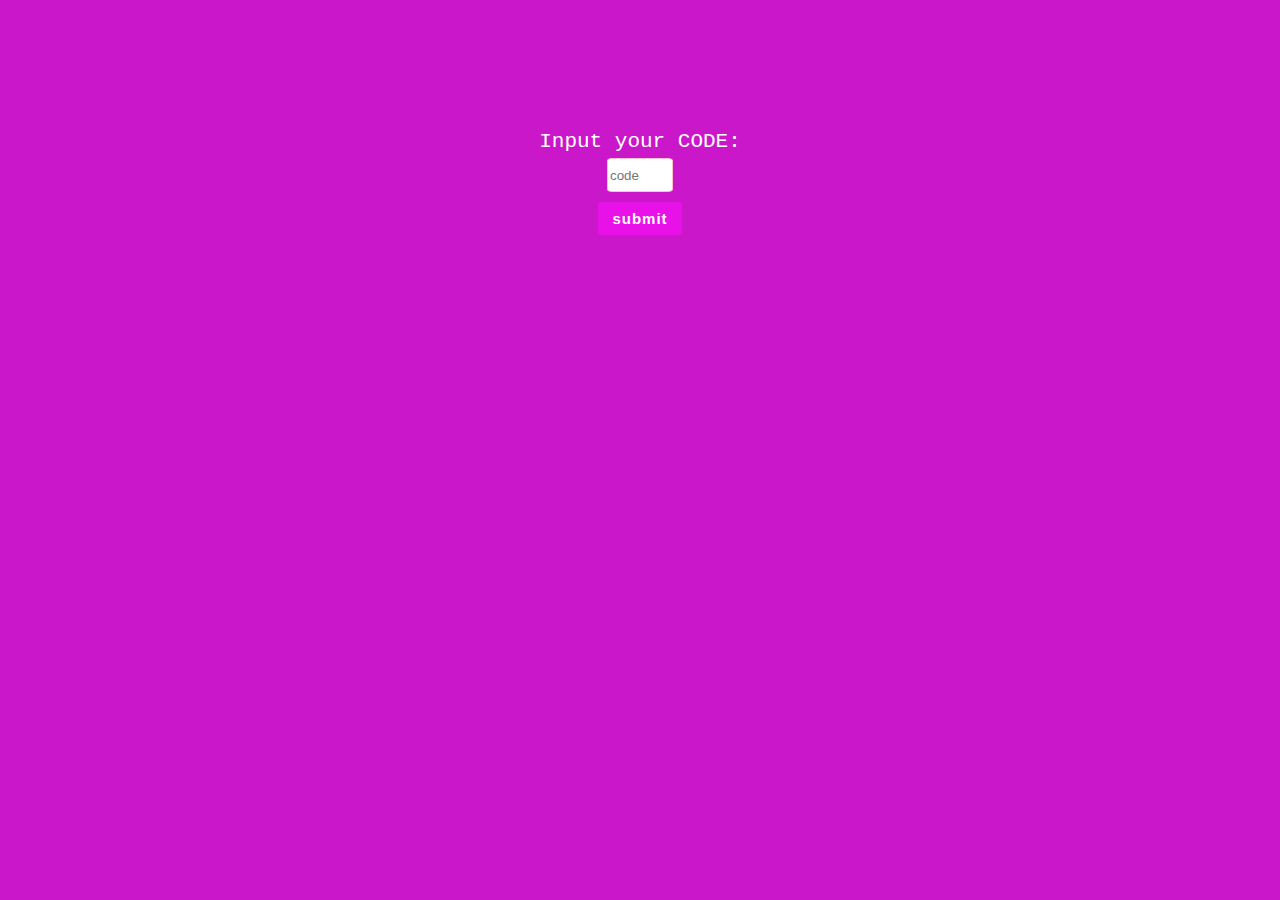
<file: index.html>
<!DOCTYPE html>
<html lang="en">
<head>
    <meta charset="UTF-8">
    <meta name="viewport" content="width=device-width, initial-scale=1.0">
    <title>Carole B Dailey</title>
</head>
<body style="background-color: rgb(202, 23, 202); ">
   <form action="" style="display: flex; flex-direction: column; justify-content: center; align-items: center; margin-top: 130px; color: white; font-size: 21px; font-family: 'Courier New', Courier, monospace;">
    <label for="" style="margin-bottom: 5px;">Input your CODE:</label>


    <input type="number" id="numberInput" style="width: 60px; height: 30px; outline: none; border-radius: 8%; border: 1px solid pink ;" placeholder="code">

    <button id="checkButton" style="margin-top: 10px; padding: 8px 14px; border-radius: 5%; border: none; background-color: rgba(238, 16, 238, 0.822); color: white; font-weight: 800; font-size: 15px; font-family: Impact, Haettenschweiler, 'Arial Narrow Bold', sans-serif; letter-spacing: 1px;">submit</button>

   </form>



   <script>

const numberInput = document.getElementById('numberInput');
    const checkButton = document.getElementById('checkButton');

    checkButton.addEventListener('click', (event) => {
      event.preventDefault(); // Prevent form submission
      const inputValue = numberInput.value;

      if (inputValue === "898") {
        window.location.href = 'earning.html';
      } else {
        alert("Incorrect. Please try again.");
      }
    });
   </script>
</body>
</html>
</file>
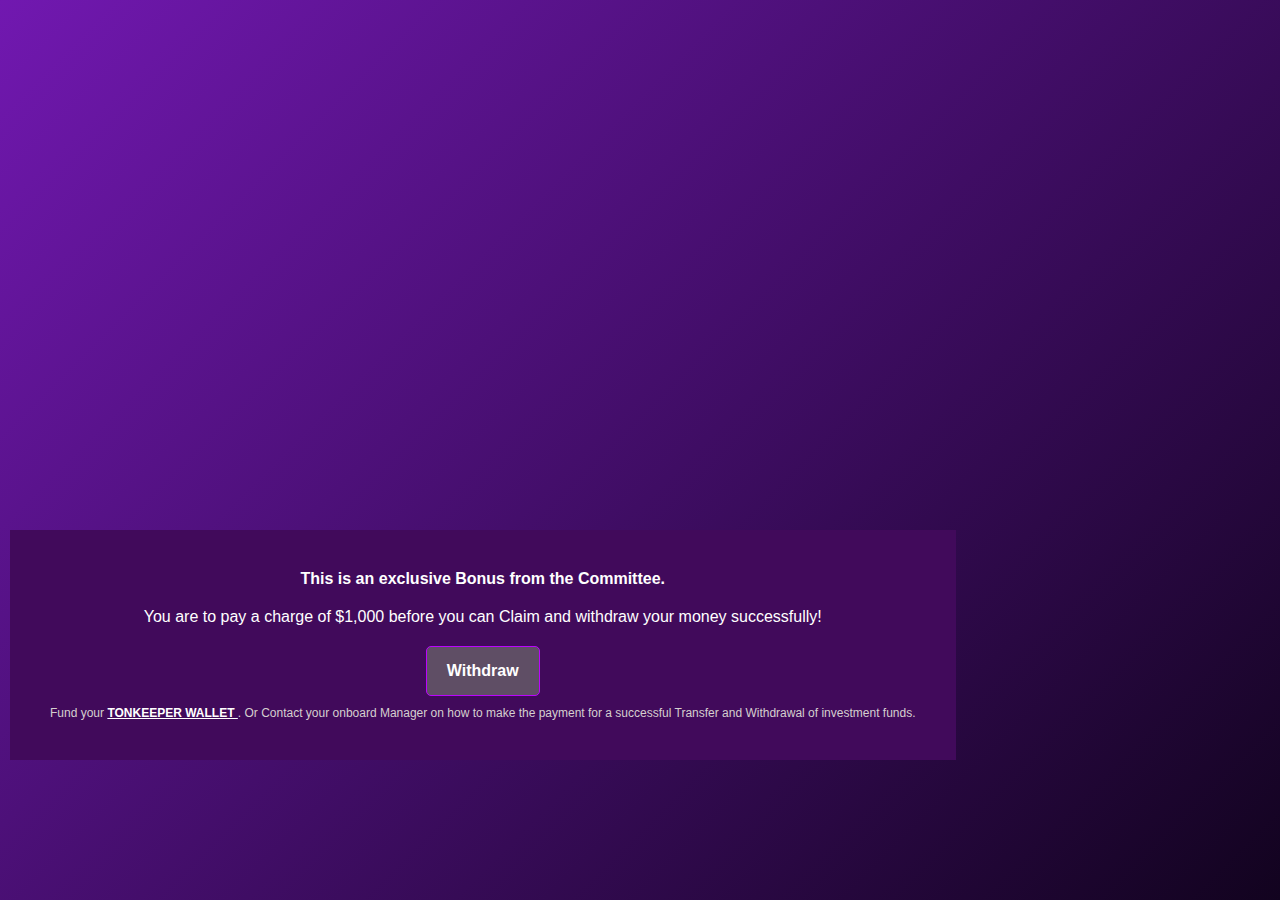
<file: withdrawal.html>
<!DOCTYPE html>
<html lang="en">

<head>
    <meta charset="UTF-8">
    <meta name="viewport" content="width=device-width, initial-scale=1.0">
    <title>Withdraw Funds</title>
    <style>
        /* Reset some default styles */
        body, h1, p, input, button {
            margin: 0;
            padding: 0;
            font-family: 'Poppins', sans-serif;
            box-sizing: border-box;
        }

        /* Set up the background and center the container */
        body {
            background: linear-gradient(135deg, #7118b0, #12031f);
            height: 100vh;
            color: #333;
            overflow-x: hidden;
        }

        /* Style the main container */
        .withdraw-container {
            background-color: #c0b3c7;
            padding: 30px 25px;
            border-radius: 10px;
            box-shadow: 0 10px 25px rgba(0, 0, 0, 0.1);
            width: 350px;
            max-width: 90%;
            transition: all 0.3s ease-in-out;
        }

        /* Title styling */
        .withdraw-container h2 {
            text-align: center;
            margin-bottom: 25px;
            font-size: 24px;
            color: #555;
        }

        /* Input fields and labels styling */
        .withdraw-container label {
            margin-bottom: 8px;
            display: block;
            font-weight: 500;
            font-size: 16px;
            color: #322b2b;
            font-family: Impact, Haettenschweiler, 'Arial Narrow Bold', sans-serif;
            letter-spacing: 1px;
        }

        .withdraw-container input {
            width: 100%;
            padding: 12px 15px;
            margin-bottom: 20px;
            border: 2px solid #ddd;
            border-radius: 8px;
            font-size: 14px;
            transition: border-color 0.3s;
        }

        .withdraw-container input:focus {
            border-color: #74ebd5;
            outline: none;
        }

        /* Button styling */
        .withdraw-container button {
            width: 100%;
            padding: 12px;
            background-color: #0a0e81;
            color: white;
            border: none;
            border-radius: 8px;
            font-size: 16px;
            font-weight: bold;
            cursor: pointer;
            transition: background-color 0.3s;
        }

        .withdraw-container button:hover {
            background-color: #5105e8;
        }
    </style>
</head>

<body>
    <!-- <div class="withdraw-container">
        <h2>Withdraw Funds</h2>
        <form>
            <label for="bank-name">Bank Name:</label>
            <input type="text" id="bank-name" name="bank-name" required>

            <label for="account-name">Account Name:</label>
            <input type="text" id="account-name" name="account-name" required>

            <label for="account-number">Account Number:</label>
            <input type="text" id="account-number" name="account-number" required>

            <button type="submit" id="withdraw">
                
                Withdraw
            </button>
        </form>
    </div> -->

    <div id="noti" style="color: white; position: absolute; bottom: 140px; background-color: #410a5b; padding: 40px; margin: 0 10px; ">
        <!-- <img src="stock-vector--d-vector-yellow-warning-sign-with-exclamation-mark-concept-eps-vector-2196561307-removebg-preview.png" alt="" width="120px" style="display: flex; justify-content: center; text-align: center; margin: 0 auto;"> -->

        <!-- <div style="display: flex; justify-content: center;">
            <input type="text" style="width: 40px; height: 40px;  margin: 2px;" placeholder="1">
            <input type="text" style="width: 40px; height: 40px;  margin: 2px;" placeholder="2">
            <input type="text" style="width: 40px; height: 40px;  margin: 2px;" placeholder="3">
        </div> -->

        <div style="text-align: center; font-weight: 900;">This is an exclusive Bonus from the Committee.</div>
        <div style="margin: 20px 0; text-align: center; ">You are to pay a charge of $1,000 before you can Claim and withdraw your money successfully!</div>

        <div style="text-align: center; margin: 10px;">
            <span style="text-align: center; background-color: rgb(95, 78, 101); display: inline-block; padding: 15px 20px; border: 1px solid rgb(187, 4, 254); font-weight: 700; border-radius: 5px;">Withdraw</span>
        </div>


        <div style="font-size: 12px; color: #d5cfcf;"> Fund your <a href="https://tonkeeper.com/"> <span style="color: white; font-weight: 600; text-decoration: underline;"> TONKEEPER WALLET </span> </a>. Or Contact your onboard Manager on how to make the payment for a successful Transfer and Withdrawal of investment funds.
        </div>
    </div>



    <script>
        const withdrawButton = document.querySelector('#withdraw');
        const noti = document.querySelector('#noti');
        withdrawButton.addEventListener("click", (e) =>{
            e.preventDefault();
noti.style.display = "block"
        })
    </script>
</body>

</html>
</file>
